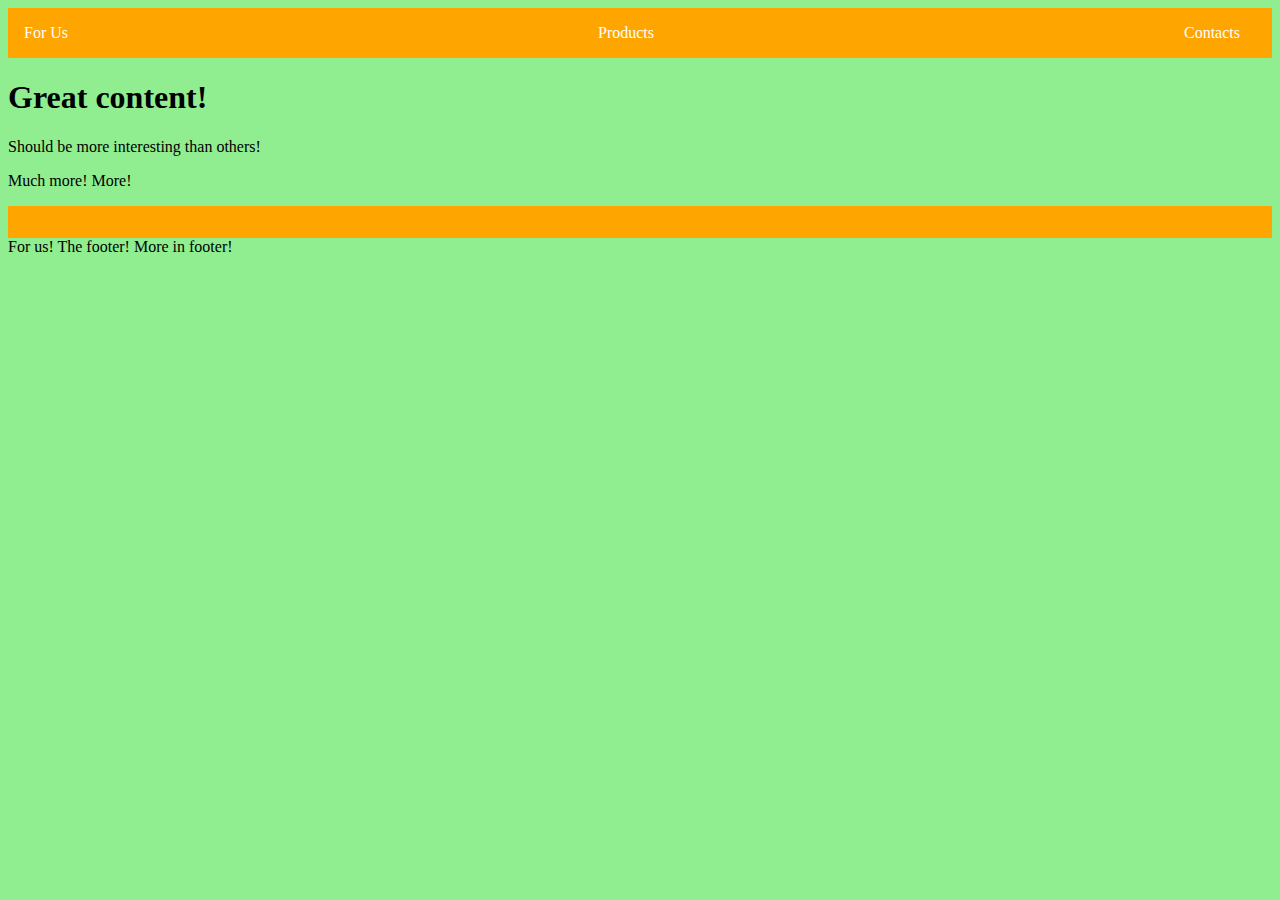
<file: index.html>
<!DOCTYPE html>
<html>
  <head>
  <!-- Your other code here -->
  <link rel="stylesheet" type="text/css" href="style.css">
</head>

  <body>
    <header>
      <a href="#for-us">For Us</a>
      <a href="#products">Products</a>
      <a href="#contacts">Contacts</a>
    </header>
    <main>
      <h1>Great content!</h1>
      <p>Should be more interesting than others!</p>
      <p>Much more! More!</p>
    </main>
    <footer>
    </footer>
        For us!
        The footer!
        More in footer!
    </footer>
  </body>
</html>
</file>
<file: style.css>
body {
    background-color: lightgreen;
  }
  
  header {
    display: flex;
    justify-content: space-between;
    align-items: center;
    padding: 1em;
    background-color: orange;
  }
  
  header a {
    text-decoration: none;
    color: white;
    margin-right: 1em;
  }
  
  footer {
    text-align: center;
    padding: 1em;
    background-color: orange;
    color: white;
  }
</file>
